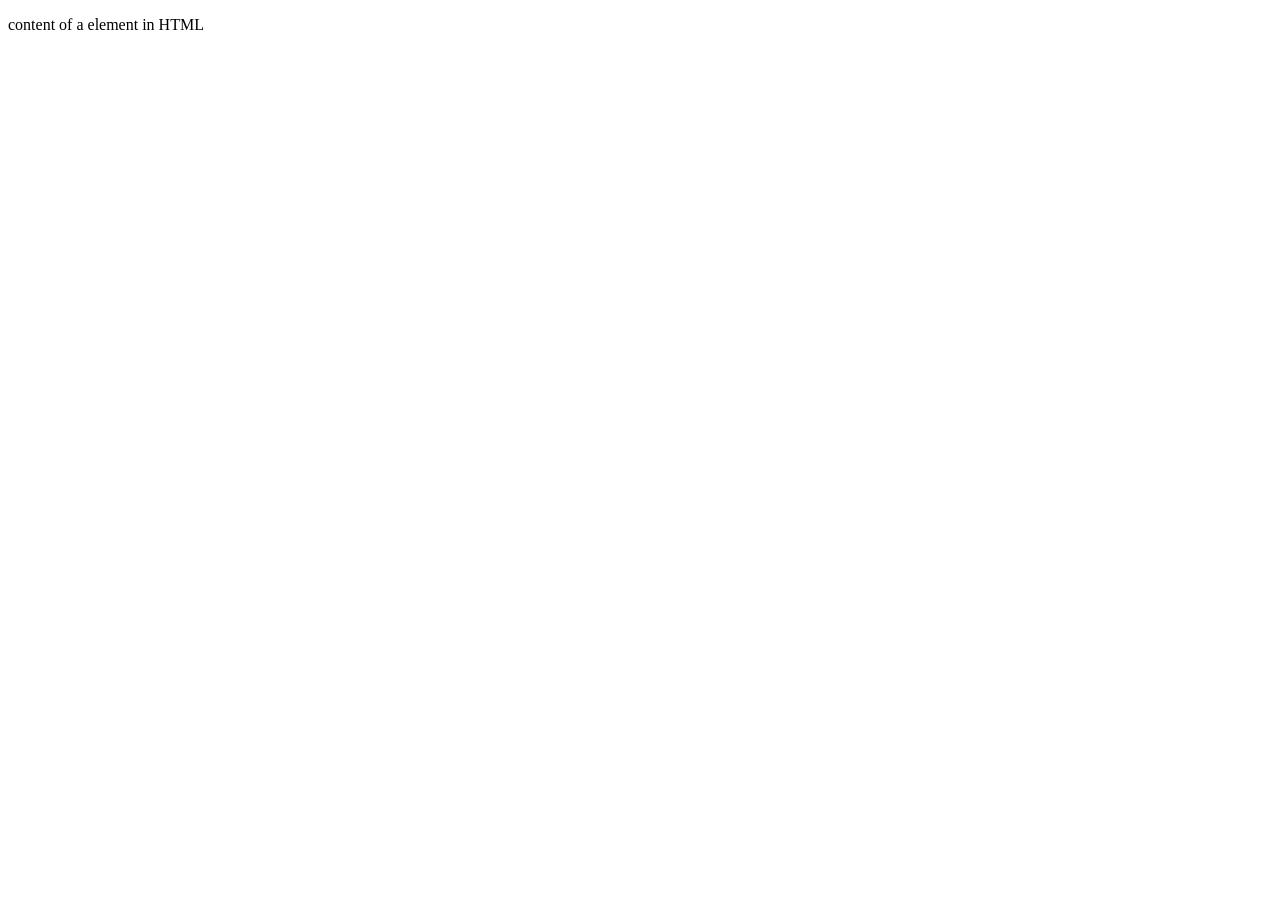
<file: mdn/javascript_path/1_CORE_LEARNING_MODULE/index.html>
<!DOCTYPE html>
<html lang="en">
<head>
  <meta charset="UTF-8">
  <meta name="viewport" content="width=device-width, initial-scale=1.0">
  <title>html basic</title>
</head>
<body>
  <p>content of a element in HTML</p>
</body>
</html>
</file>
